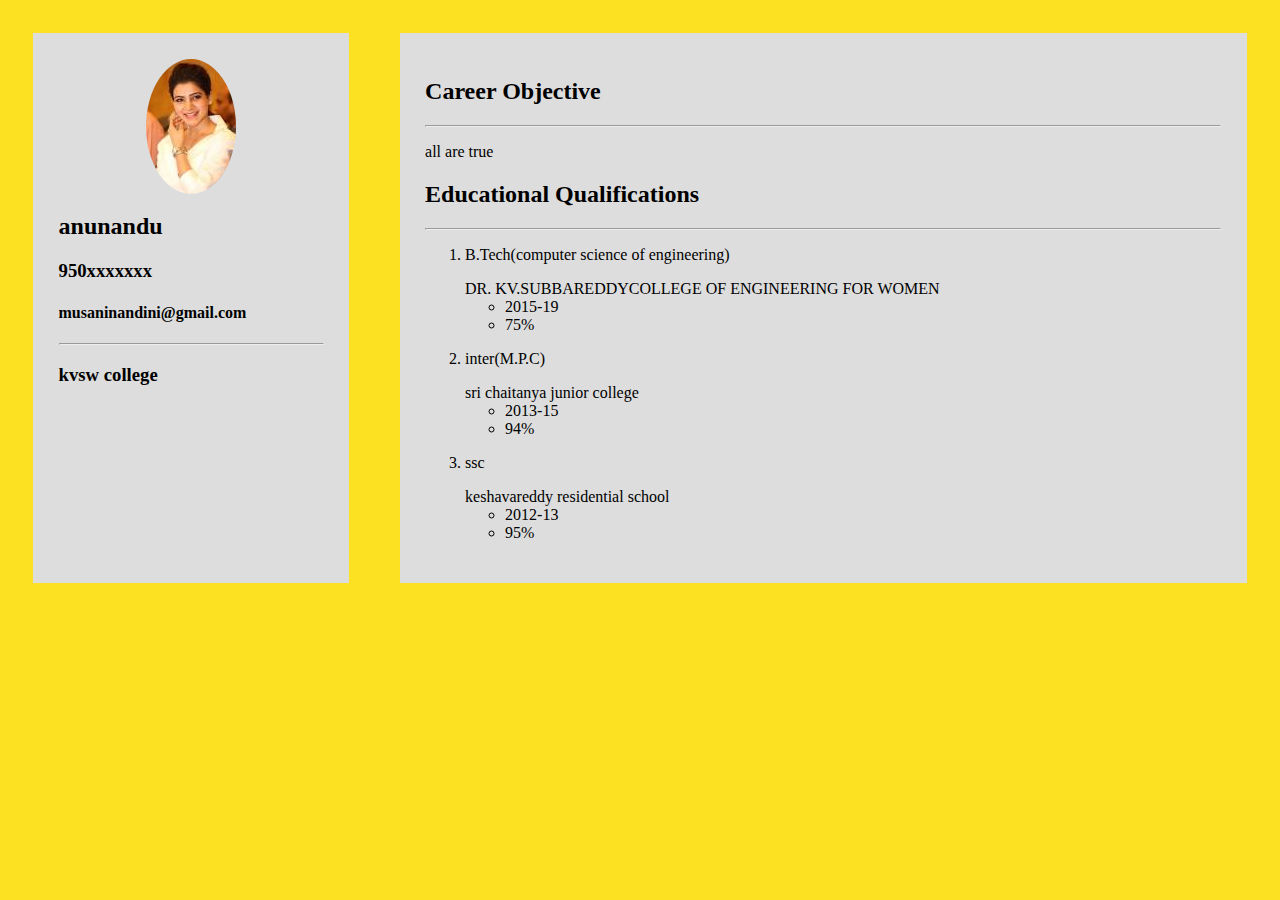
<file: index.html>
<html>
<head>
  <title>my resume</title>
  <link rel="stylesheet" href="styles/main.css">
  <meta name="viewport" content="width=device-width","initial-scale=1.0%">
</head>
<body>
  <div class="flex-main">
    <div class="profile-card">
<img src="images/2.jpg" alt="resume" class="profile-image">
<h2>anunandu</h2>
<h3>950xxxxxxx</h3>
<h4>musaninandini@gmail.com</h4>
<hr>
<h3>kvsw college</h3>
    </div>
    <div class="content-card">
    </div>
</div>
<script type="text/javascript" src="script/main.js"></script>
</body>
</html>
</file>
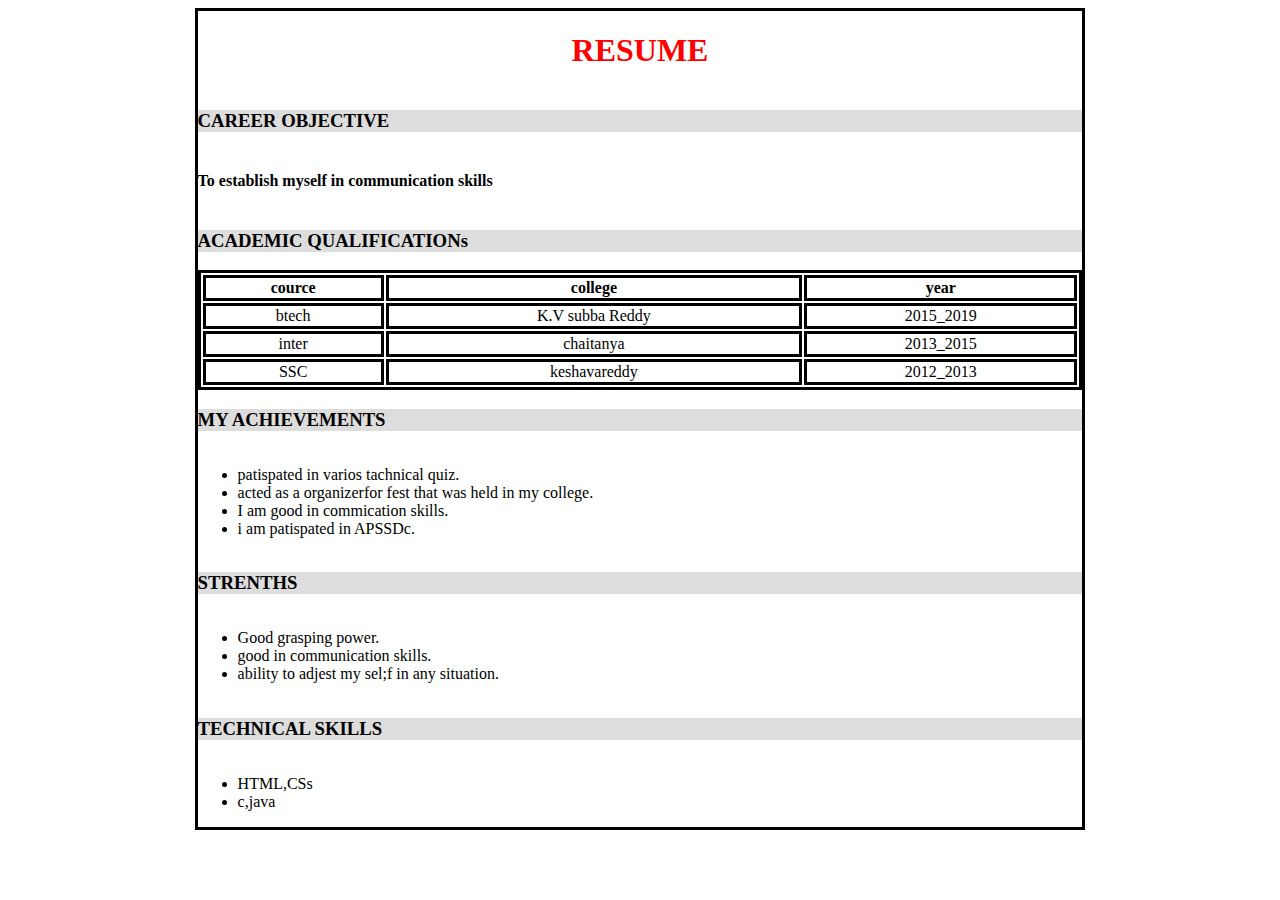
<file: resume.html>
<html>
<head>
  <title>MY RESUME</title>
  <link rel="stylesheet" href="styles/main1.css">
  </head>
  <body>
    <div class="flex">
      <h1>RESUME</h1>
      <h3>CAREER OBJECTIVE</h3>
      <h4>To establish myself in communication skills</h4>
        <h3>ACADEMIC QUALIFICATIONs</h3>
        <table style="width:100%">
          <tr>
            <th>cource</th>
            <th>college</th>
            <th>year</th>
          </tr>
          <tr>
            <td>btech</td>
            <td>K.V subba Reddy</td>
            <td>2015_2019</td>
          </tr>
          <tr>
            <td>inter</td>
            <td>chaitanya</td>
            <td>2013_2015</td>
          </tr>
          <tr>
            <td>SSC</td>
            <td>keshavareddy</td>
            <td>2012_2013</td>
          </tr>
        </table>
        <h3>MY ACHIEVEMENTS</h3>
        <ul>
          <li>patispated in varios tachnical quiz.</li>
          <li>acted as a organizerfor fest that was held in my college.</li>
          <li>I am good in commication skills.</li>
          <li>i am patispated in APSSDc.</li>
        </ul>
        <h3>STRENTHS</h3>
        <ul>
          <li>Good grasping power.</li>
          <li>good in communication skills.</li>
          <li>ability to adjest my sel;f in any situation.</li>
        </ul>
        <h3>TECHNICAL SKILLS</h3>
        <ul>
          <li>HTML,CSs</li>
          <li>c,java</li>
        </ul>
      </div>
    </body>
    </html>
</file>
<file: styles/main.css>
body{
  background-color: #fce123;
}
.flex-main{
  display: flex;
  flex-direction: row;
}
.profile-card{
  width:25%;
  background-color: #ddd;
  padding:2%;
  margin:2%;
}
.content-card{
  width:75% ;
  background-color: #ddd;
  padding:2%;
  margin:2%;
}
.profile-image{
  display:block;
  margin-left: auto;
  margin-right: auto;
  border-radius:50%;
  vertical-align: middle;
}
@media only screen and (min-width:320px) and (max-width:468px){
  .flex-main{
    display: flex;
    flex-direction:column;
  }
  .profile-card{
    width:100%;
    background-color: #ddd;
    padding:2%;
    margin:2%;
  }
  .content-card{
    width:100%;
    background-color: #ddd;
    padding:2%;
    margin:2%;
  }
  .profile-image{
    display:block;
    margin-left:auto;
    margin-right:auto;
    border-radius:50%;
  }
}
  @media only screen and (min-width:460px) and (max-width:720px){
    .flex-main{
      display: flex;
      flex-direction:column;
    }
    .profile-card{
      width:100%;
      background-color: red;
      padding:2%;
      margin:2%;
    }
    .content-card{
      width:100%;
      background-color: red;
      padding:2%;
      margin:2%;
    }
    .profile-image{
      display:block;
      margin-left:auto;
      margin-right:auto;
      border-radius:50%;
    }

}
@media only screen and (min-width:720px) and (max-width:1024px){
  .flex-main{
    display: flex;
    flex-direction:row;
  }
  .profile-card{
    width:100%;
    background-color:blue;
    padding:2%;
    margin:2%;
  }
  .content-card{
    width:100%;
    background-color:blue;
    padding:2%;
    margin:2%;
  }
  .profile-image{
    display:block;
    margin-left:auto;
    margin-right:auto;
    border-radius:50%;
  }

}
</file>
<file: styles/main1.css>
.flex{
display:flex;
border:solid;
flex-direction:column;
width:70%;
vertical_align:middle;
margin-left:auto;
margin-right:auto;
}
h1{
color: red;
text-align:center;
}
h3{
  display:block;
  background-color: #ddd;
}
table,tr,th,td{
  border:solid;
  text-align:center;
}
</file>
